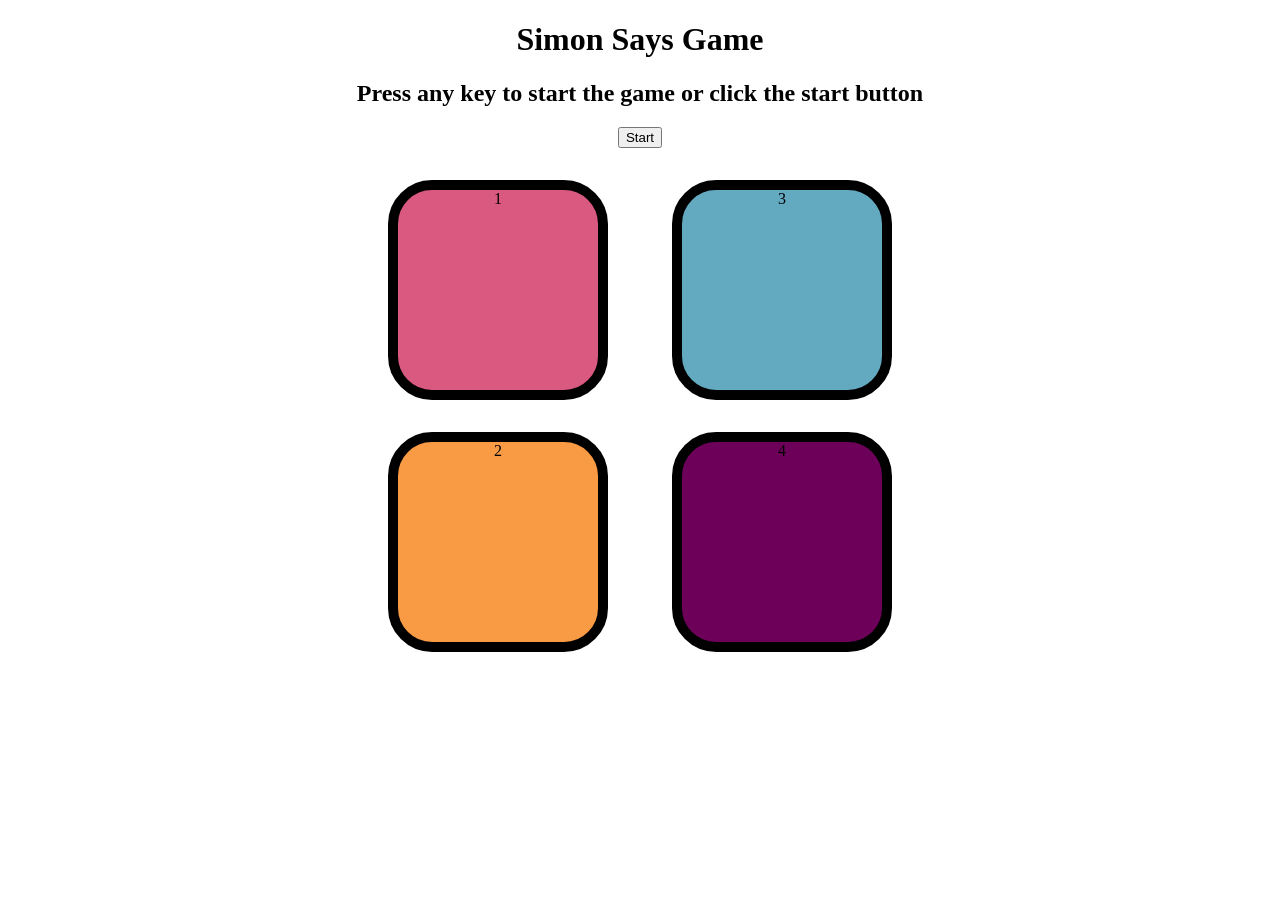
<file: index.html>
<!DOCTYPE html>
<html lang="en">
<head>
    <meta charset="UTF-8">
    <meta name="viewport" content="width=device-width, initial-scale=1.0">
    <title>Simon Says Game</title>
    <link rel="stylesheet" href="style.css">
</head>
<body>
    <h1>Simon Says Game</h1>
    <h2>Press any key to start the game or click the start button</h2>
    <button id="startbtn">Start</button>
    <div class="btn-container">
        <div class="line-one">
            <div class="btn red" type="button" id="red">1</div>
            <div class="btn yellow" type="button" id="yellow">2</div>
        </div>
        <div class="line-two">
            <div class="btn green" type="button" id="green">3</div>
            <div class="btn purple" type="button" id="purple">4</div>
        </div>
    </div>

    <script src="app.js"></script>
</body>
</html>
</file>
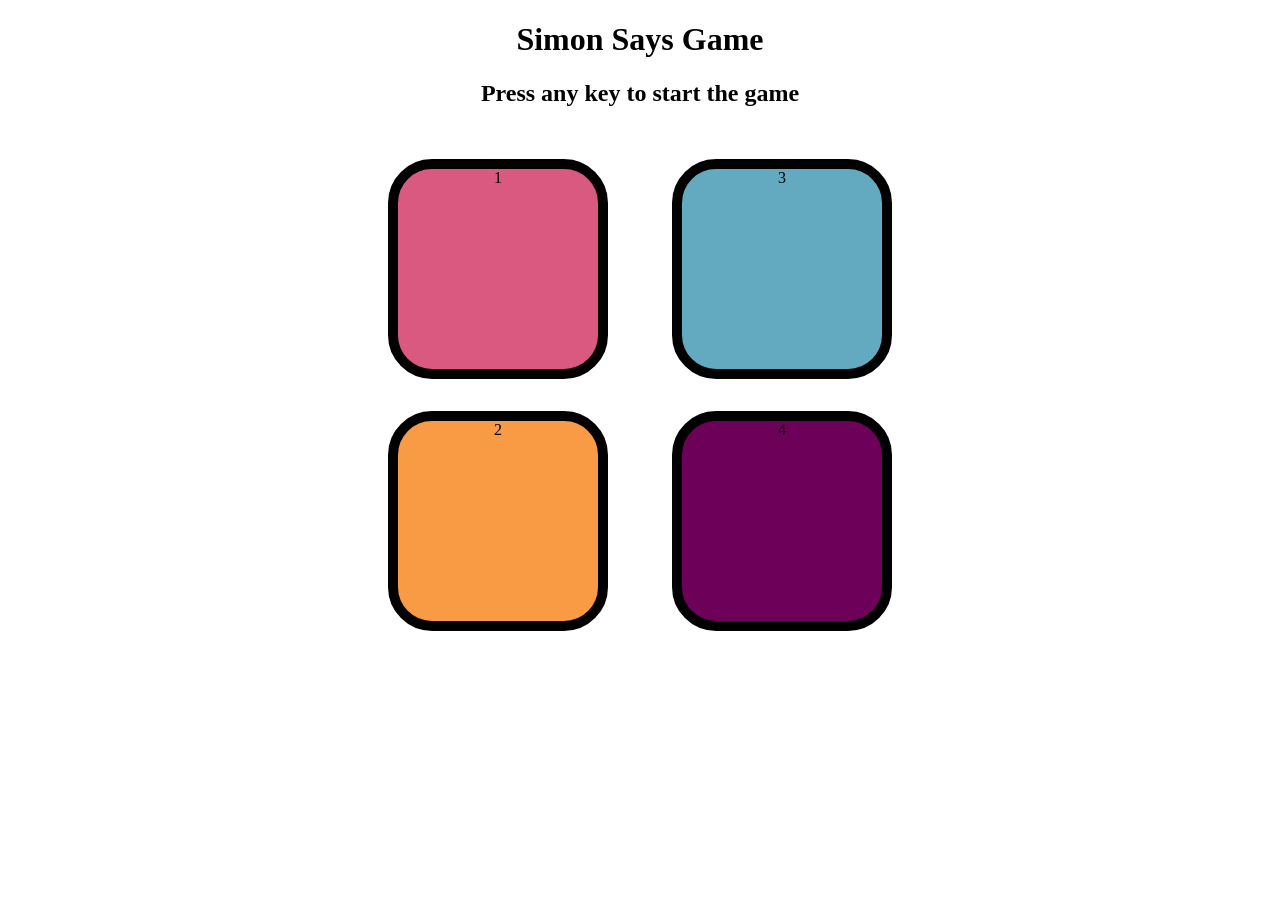
<file: simsay.html>
<!DOCTYPE html>
<html lang="en">
<head>
    <meta charset="UTF-8">
    <meta name="viewport" content="width=device-width, initial-scale=1.0">
    <title>Simon Says Game</title>
    <link rel="stylesheet" href="simsay.css">
</head>
<body>
    <h1>Simon Says Game</h1>
    <h2>Press any key to start the game</h2>

    <div class="btn-container">
        <div class="line-one">
            <div class="btn red" type="button" id="red">1</div>
            <div class="btn yellow" type="button" id="yellow">2</div>
        </div>
        <div class="line-two">
            <div class="btn green" type="button" id="green">3</div>
            <div class="btn purple" type="button" id="purple">4</div>
        </div>
    </div>

    <script src="sims.js"></script>
</body>
</html>
</file>
<file: style.css>
body {
    text-align: center;
}

.btn {
    height: 200px;
    width: 200px;
    border-radius: 20%;
    border: 10px solid black;
    margin: 2rem;
}

.btn-container {
    display: flex;
    justify-content: center;
}

.yellow {
    background-color: #f99b45;
}

.red {
    background-color: #d95980;
}

.purple {
    background-color: #6d0059;
}

.green {
    background-color: #63aac0;
}

.flash {
    background-color: white;
}

.userflash {
    background-color: green;
}

.highscore {
    /* background-color: blue; */
    height: 40px;
    width: 90px;
    position: absolute;
    top: 10px;
    left: 10px;
}
</file>
<file: simsay.css>
body {
    text-align: center;
}

.btn {
    height: 200px;
    width: 200px;
    border-radius: 20%;
    border: 10px solid black;
    margin: 2rem;
}

.btn-container {
    display: flex;
    justify-content: center;
}

.yellow {
    background-color: #f99b45;
}

.red {
    background-color: #d95980;
}

.purple {
    background-color: #6d0059;
}

.green {
    background-color: #63aac0;
}

.flash {
    background-color: white;
}

.userflash {
    background-color: green;
}

.highscore {
    /* background-color: blue; */
    height: 40px;
    width: 90px;
    position: absolute;
    top: 10px;
    left: 10px;
}
</file>
